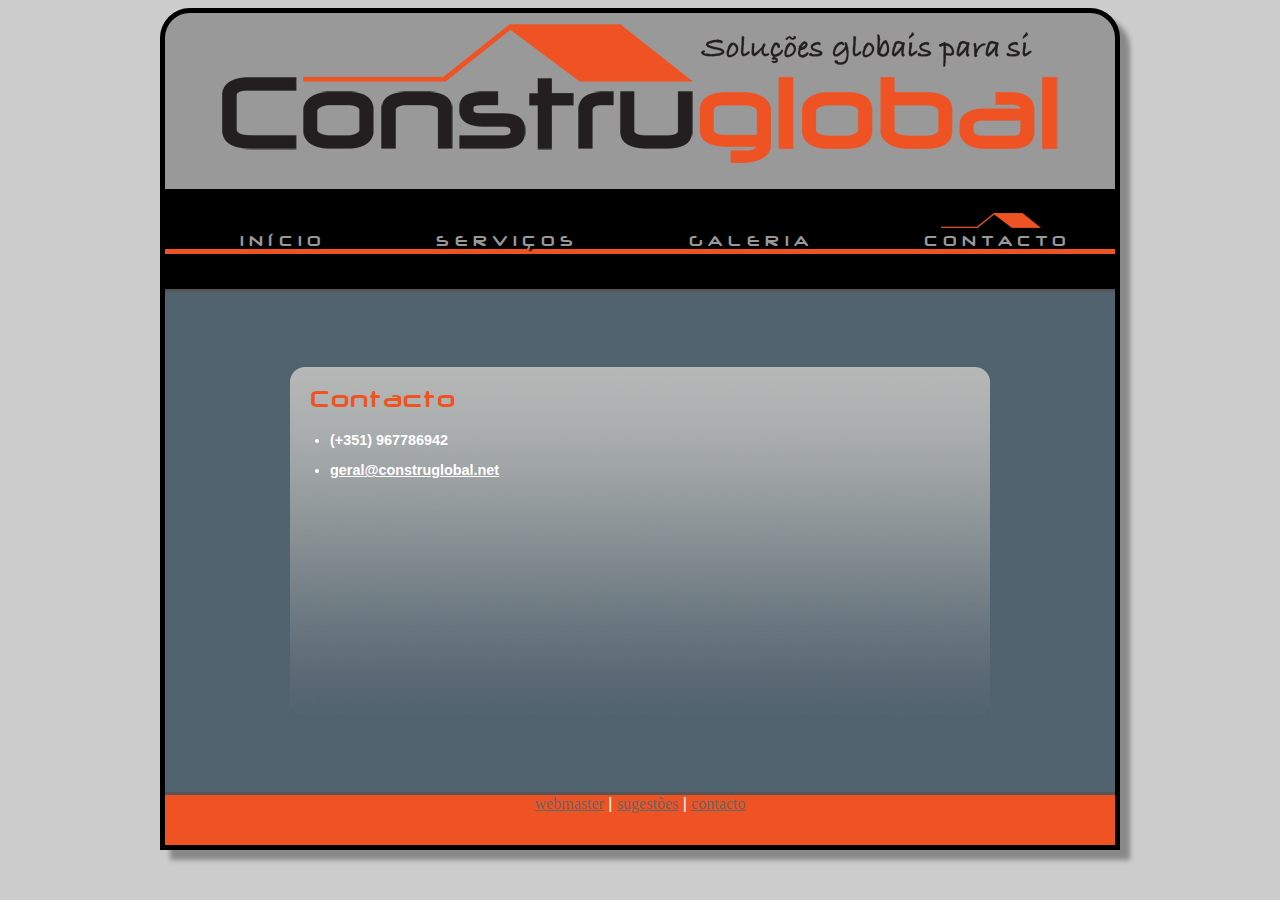
<file: contacto.html>
﻿<!DOCTYPE html PUBLIC "-//W3C//DTD XHTML 1.0 Transitional//EN"
        "http://www.w3.org/TR/xhtml1/DTD/xhtml1-transitional.dtd">

<html xmlns="http://www.w3.org/1999/xhtml">

<head>

    <meta http-equiv="Content-Type" content="text/html; charset=utf-8"/>

    <title>Construglobal | Soluções globais para sí</title>

    <link href="includes/css/main.css" rel="stylesheet" type="text/css"/>

    <link href="includes/css/nav.css" rel="stylesheet" type="text/css"/>


</head>


<body id="inicio">


<div id="wrapper">

    <div id="header">

        <a href="#"></a>

    </div>

    <div id="nav">

        <ul>

            <li><a href="index.html">Início</a></li>

            <li><a href="servicos.html">Serviços</a></li>

            <li><a href="galeria.html">Galeria</a></li>

            <li><a class="selected" href="contacto.html">Contacto</a></li>

        </ul>

    </div>

    <div id="center">

        <div id="contacto">

            <h1>Contacto</h1>

            <p>

            <ul>

                <li>(+351) 967786942</li>

                <li><a href="mailto:geral@construglobal.net">geral@construglobal.net</a></li>


            </ul>
            </p>

        </div>

    </div>

    <div id="footer"><a href="mailto:webmaster@construglobal.net">webmaster</a> | <a href="sugestões.html">sugestões</a>
        | <a href="contacto.html">contacto</a></div>

</div>

</body>

</html>
</file>
<file: includes/css/main.css>
@charset "utf-8";
/* CSS Document */

#wrapper {
    border-radius: 30px 30px 0px 0px;
    -webkit-border-radius: 30px 30px 0px 0px;
    -moz-border-radius: 30px 30px 0px 0px;
    margin: 0 auto;
    width: 950px;
    position: relative;
    text-align: left;
    padding-top: 0px;
    padding-right: 0px;
    padding-bottom: 0px;
    padding-left: 0px;
    border-top-style: solid;
    border-right-style: solid;
    border-bottom-style: solid;
    border-left-style: solid;
    border-top-width: thick;
    border-right-width: thick;
    border-bottom-width: thick;
    border-left-width: thick;
    -webkit-box-shadow: 10px 10px 5px #888888; /* Safari and Chrome */
    -moz-box-shadow: 10px 10px 5px #888888;
    box-shadow: 10px 10px 5px #888888;
    background-color: #999999;
}

#header {
    background-image: url(../../images/template/logo_fixed.png);
    height: 176px;
    background-repeat: no-repeat;
    background-position: center bottom;
    margin: 0px;
    padding: 0px;
    width: 950px;
}

#header a {
    margin: 0px;
    padding: 0px;
    height: 176px;
    width: 950px;
}

#center {
    padding: 0px;
    background-color: #526370;
    font-family: Arial;
    color: #555;
    font-size: 0.75em;
    border-top-style: solid;
    border-bottom-style: solid;
    height: 500px;
    width: 950px;
    float: none;
}

#description {
    position: relative;
    background-color: #526370;
    top: 75px;
    left: 125px;
    font-family: Arial;
    /* [disabled]color: #555; */
    font-size: 0.75em;
    /* [disabled]border-top-style: solid; */
    /* [disabled]border-bottom-style: solid; */
    /* [disabled]border-left-style: solid; */
    /* [disabled]border-right-style: solid; */
    width: 700px;
    height: 350px;
    /*background-color: #000;*/
    margin: 0px;
    padding: 0px;
    /* [disabled]border-radius: 15px 0px 15px 0px; */
    overflow: hidden;
    /* [disabled]background-color: #000; */
    background-image: url(../../images/template/center.png);
    background-repeat: no-repeat;
}

#description p {
    text-align: left;
    font-family: Arial, Elvetica, sans-serif;
    font-size: 18px;
    color: #FFF;
    /*text-shadow: white 0.1em 0.1em 0.3em;*/
}

#description img {
    position: absolute;
    top: 0;
    left: 0;
}

#contacto {
    position: relative;
    top: 75px;
    left: 125px;
    font-family: Arial;
    /* [disabled]color: #555; */
    font-size: larger;
    border-top-style: none;
    border-bottom-style: none;
    border-left-style: none;
    border-right-style: none;
    width: 700px;
    height: 350px;
    /* [disabled]background-color: #000; */
    margin: 0px;
    padding: 0px;
    /* [disabled]border-radius: 15px 0px 15px 0px; */
    overflow: auto;
    background-image: url(../../images/template/center.png);
    background-repeat: no-repeat;
}

#contacto ul {
    font-family: Arial, Helvetica, sans-serif;
    font-weight: bolder;
    font-variant: normal;
    line-height: 30px;
    text-decoration: none;
    color: #FFF;
}

#contacto ul li a {
    color: #FFF;
}

#footer {
    padding: 0px;
    height: 50px;
    width: 950px;
    clear: both;
    float: none;
    background-color: #F05323;
    font-family: Arial, Helvetica, sans-serif;
    font-size: 100%;
    color: #FFF;
    text-align: center;
}

body {
    background-color: #CCC;
}

h1 {
    font-family: 'NeuropolBold';
    font-size: 24px;
    font-weight: normal;
    color: #F05323;
    letter-spacing: 2pt;
    margin: 0px;
    padding-top: 20px;
    padding-right: 0px;
    padding-bottom: 0px;
    padding-left: 20px;
}

h2 {
    font-family: 'NeuropolBold';
    letter-spacing: 7px;
    margin: 0px;
    padding: 0px;
    font-size: 1.25em;
    font-weight: normal;
    text-transform: uppercase;
    color: #999;
}

.panel {
    display: none;
}

#footer a {
    font-family: Neuropol;
    color: #666;
}

#center .play {
    background-image: url(../../images/template/play.png);
    background-position: right;
    height: 10px;
    width: 10px;
    margin: 0px;
    padding: 0px;
    float: left;
    overflow: visible;
    position: absolute;
    right: 125px;
    top: 340px;
    display: none;
}

.service_info {
    position: relative;
    height: 15px;
    clear: both;
    top: 100px;
    background-image: url(../../images/template/info.png);
    background-repeat: repeat;
    background-position: 0px 0px;
}

.service_info h6 {
    color: #000;
    font-size: 12px;
    text-decoration: none;
    margin: 0px;
    padding-top: 0px;
    padding-right: 0px;
    padding-bottom: 0px;
    padding-left: 20px;
}
</file>
<file: includes/css/nav.css>
@charset "utf-8";
/* CSS Document */
/*@font-face
{
	font-family: Neuropol;
	src: url('includes/font/n/neuropol_bold.ttf');
	src:url('includes/font/n/neuropol_bold.eot'); //IE
}*/
@font-face {
    font-family: 'NeuropolBold';
    src: url(../font/Neuropol/neuropol_bold-webfont.eot);
    src: url(../font/Neuropol/neuropol_bold-webfont.eot?#iefix) format('embedded-opentype'),
    url(../font/Neuropol/neuropol_bold-webfont.woff) format('woff'),
    url(../font/Neuropol/neuropol_bold-webfont.ttf) format('truetype'),
    url(../font/Neuropol/neuropol_bold-webfont.svg#NeuropolBold) format('svg');
    font-weight: normal;
    font-style: normal;

}

#nav {
    width: 950px;
    background-color: #000000;
    margin: 0px;
    height: 80px;
    padding-top: 20px;
    padding-right: 0px;
    padding-bottom: 0px;
    padding-left: 0px;
    opacity: 1;
}

#nav ul {
    margin: 0;
    padding: 0;
    list-style-type: none;
    height: 40px;
    border-bottom-width: 5px;
    border-bottom-style: solid;
    border-bottom-color: #F05323;
    /*	border-top-width: 5px;
        border-top-style: double;
        border-top-color: #F05323;*/
}

#nav ul li {
    margin: auto;
    float: left;
    font-family: Arial, Helvetica, sans-serif;
    font-size: 1em;
    line-height: 1.5em;
    text-transform: uppercase;
    width: auto;
    text-shadow: black 0.1em 0.1em 0.2em;
    /* [disabled]font-weight: bolder; */
    text-align: left;
    font-variant: normal;
    padding-top: 20px;
    padding-left: 25px;
}

#nav ul li a {
    /*display: block;*/
    font-family: 'NeuropolBold';
    text-align: left;
    padding: 30px 35px 0px 50px;
    letter-spacing: 0.4em;
    height: auto;
    width: 150px;
    text-decoration: none;
    /*color: #F60;
    border: thick solid #F60;*/
    /*background-color: #F3F3F3;*/
    vertical-align: bottom;
    border-radius: 15px;
    color: #000000;
    text-shadow: black 0.1em 0.1em 0.1em;
}

#nav ul li a:link, #nav ul li a:visited {
    color: #999999;
    text-decoration: none;
    /* [disabled]text-shadow: 0px 0px 3px #fff; */
}

#nav ul li a:hover, #nav ul li a:active {
    color: #F05323;
    background-image: url(../../images/template/telhado_100.png);
    background-repeat: no-repeat;
    background-position: center 10px;
}

#nav ul li a.selected {
    background-image: url(../../images/template/telhado_100.png);
    background-repeat: no-repeat;
    background-position: center 10px;
}

.reflectBelow {
    -webkit-box-reflect: below 0 -webkit-gradient(linear, left top, left bottom, from(transparent), color-stop(0.5, transparent), to(white));
}

#footer a:hover {
    background-color: #000;
}
</file>
